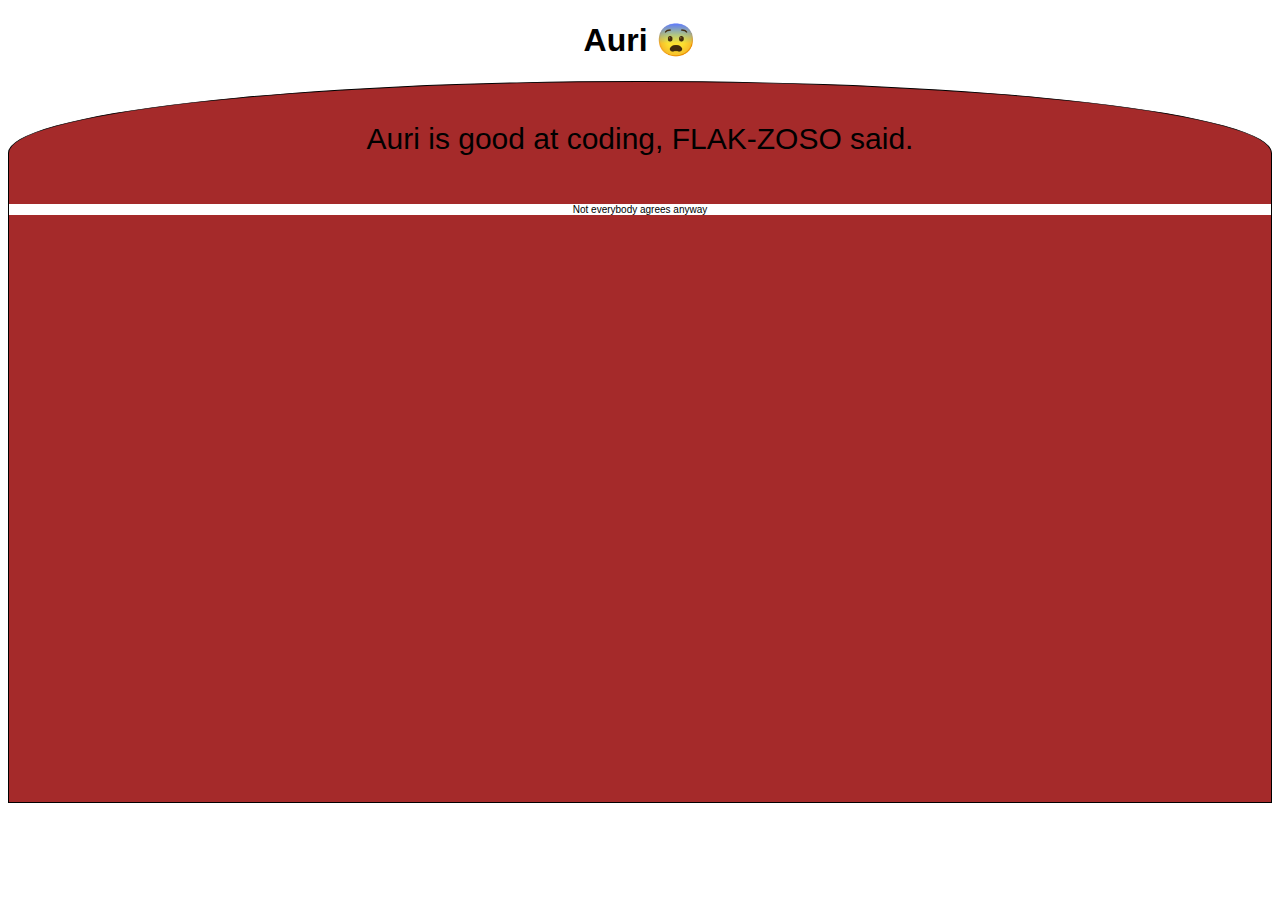
<file: index.html>
<!DOCTYPE html>
<html lang="en">
    <head>
        <!-- META: dati forniti al browser per farsi un'idea preventiva del contenuto del documento -->
	<meta charset="UTF-8"> <!-- Dice al browser che usi l'encoding UTF-8 per i caratteri -->
	<meta http-equiv="X-UA-Compatible" content="IE=edge"> <!-- Questo dice al browser che fa così tanto cagare che se è Internet Explorer usa Edge -->
	<meta name="viewport" content="width=device-width, initial-scale=1.0"> <!-- Questo dice al browser di rendere la scheda grande quanto lo schermo -->
	<meta name="description" content="Auri is good at coding, FLAK-ZOSO said."> <!-- Questa descrizione è utile ai motori di ricerca -->
	<!-- <meta name="robots" content="noindex">-->

    <title>Auri 😨</title>

    <!-- CSS: Cascading Style Sheet -->
	<link rel="icon" type="png" href="https://media.gerbeaud.net/2019/06/640/carotte-sauvage-fleurs.jpg">
	<link rel="stylesheet" href="style/style.css">
    </head>

    <body>
        <h1 id="title">Auri 😨</h1>

        <section class="container">
            <p class="truth">Auri is good at coding, FLAK-ZOSO said.</p><br>
            <p class="lie">Not everybody agrees anyway</p>
        </section>
    </body>
    
    <!-- JS: JavaScript -->
    <script src="script/script.js"></script>
</html>
</file>
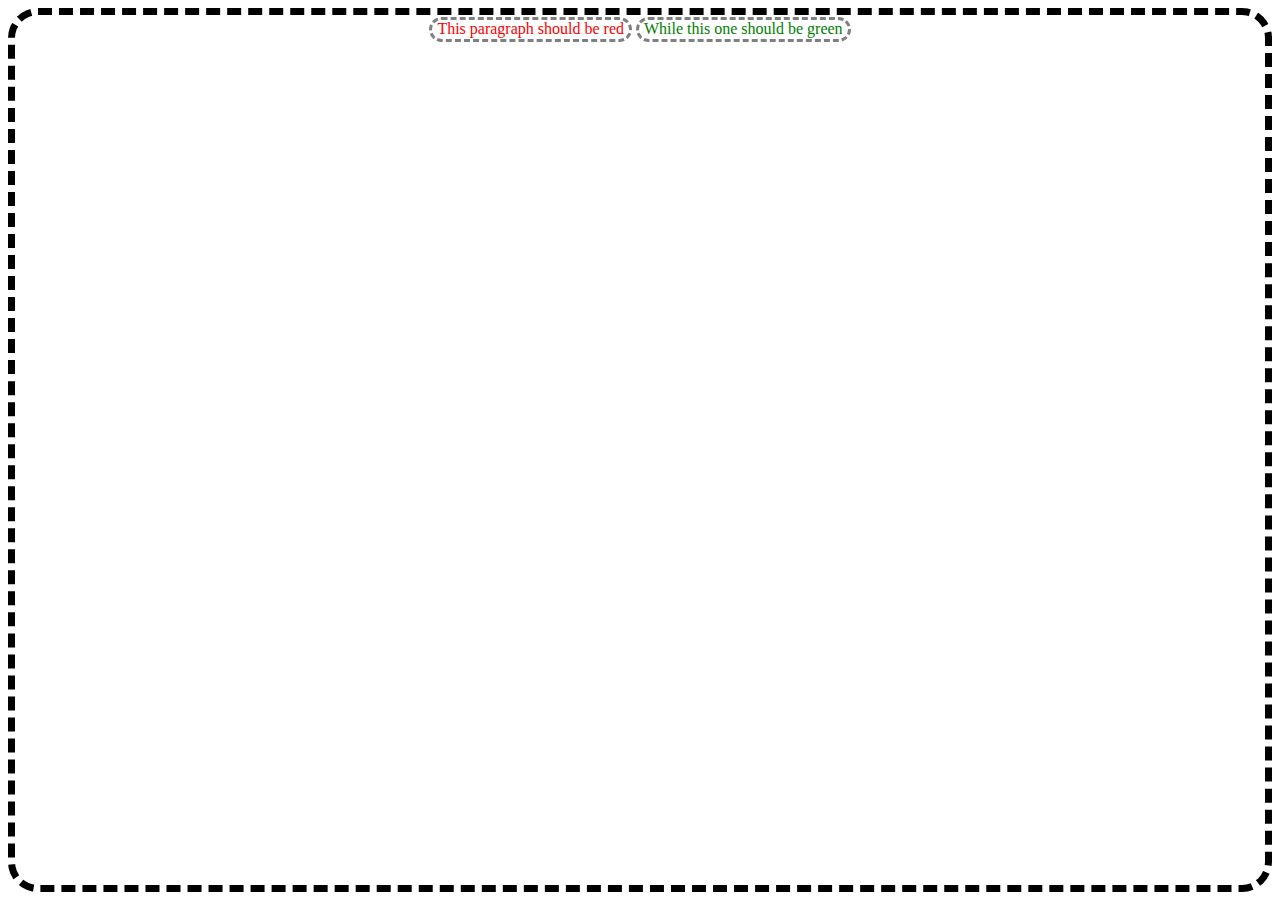
<file: css-demo.html>
<html>
	<head>
		<style>
			:root {
				--variable: 7px;
				--padding: 5px;
			}
			body {
				text-align: center;
				border-style: dashed;
				border-radius: 30px;
				border-width: var(--variable);
				padding-top: var(--padding);
			}
			p {
				display: inline;
				padding-bottom: 2px; /* The 'g' were touching the border and that was annoying */
				padding-left: var(--padding);
				padding-right: var(--padding);
				margin-left: auto;
				margin-right: auto;
				border-radius: 50px;
				border-style: dashed;
				border-color: gray;
				border-width: 3px;
			}
			
			p#random {
				color: green;
			}
		</style>
	</head>
	<body>
		<h1 style="color: red;"></h1>
		<p style="color: red;">This paragraph should be red</p>
		<!-- Create a <p> tag with a random text, coloured with green via CSS without using the style attribute -->
		<p id="random">While this one should be green</p>
	</body>
</html>
</file>
<file: style/style.css>
body {
    align-items: center;
}

h1#title, section.container p {
    color: #000000;
    font-family: 'Segoe UI', Tahoma, Geneva, Verdana, sans-serif;
    font-style: bold;

    /* Center-align element */
    text-align: center;
    margin-left: auto;
    margin-right: auto;
}

section.container {
    /* 50% of the width and 10% of the height is curved on the top-left of the section */
    border-top-left-radius: 50% 10%;
    border-top-right-radius: 50% 10%;
    border: 1px solid #000000;
    background-color: brown;
    /* height can be fixed... */
    height: 80vh;
    /* ...or dynamic */
    /* height: fit-content; */
}

h1:hover {
    transform: scale(2.5);
}
p[class="truth"] {
	/* display: inline; */
    margin-top: 40px;
    margin-bottom: 20px;
	font-size: 30px;
}
p.lie {
	background-color: white;
	/* display: inline; */
	font-size: 10px;
}
p.lie:hover {
    /* When the mouse hovers the element */
    background-color: red;
    transform: rotate(40rad);
    transform: scale(3.5);
}
</file>
